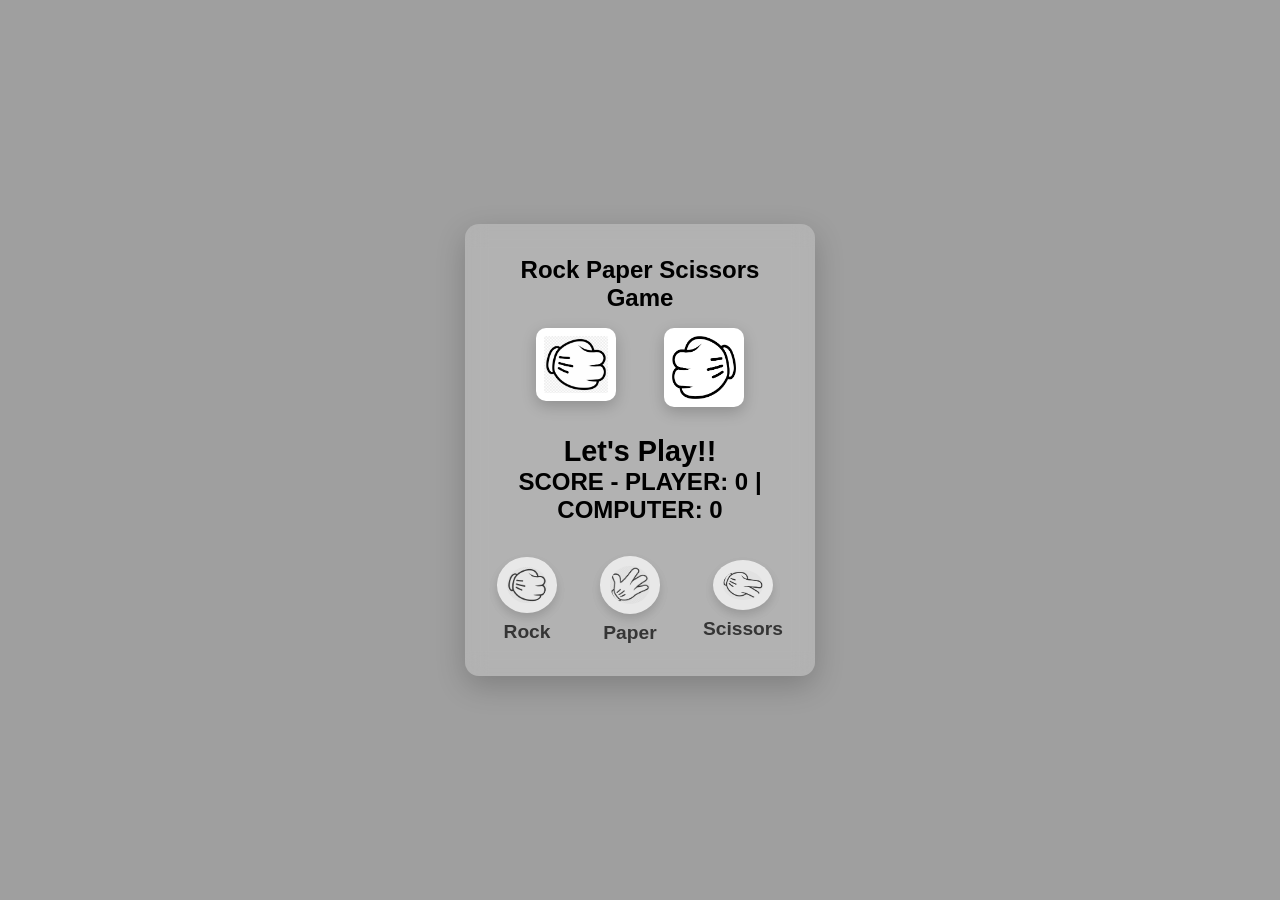
<file: index.html>
<!DOCTYPE html>
<html lang="en">
<head>
    <meta charset="UTF-8">
    <meta name="viewport" content="width=device-width, initial-scale=1.0">
    <link rel="stylesheet" href="style.css">
    <title>Rock Paper Scissors</title>
   
</head>
<body>
    <section class="container">
        <div class="title">Rock Paper Scissors Game</div>
        <div class="result_field">
            <div class="result_images">
                <span class="user_result">
                    <img src="rock (1).png" alt="User Choice">
                </span>
                <span class="cpu_result">
                    <img src="paper1.png" alt="CPU Choice">
                </span>
            </div>
            <div class="result">Let's Play!!</div>
            <h2 style="color: black;" class="gametext" id="scoretext">SCORE - PLAYER: 0 | COMPUTER: 0</h2>
        </div>

        <div class="option_images">
            <span class="option_image" data-choice="R">
                <img src="rock.png" alt="Rock">
                <p>Rock</p>
            </span>
            <span class="option_image" data-choice="P">
                <img src="paper.png" alt="Paper">
                <p>Paper</p>
            </span>
            <span class="option_image" data-choice="S">
                <img src="images.png" alt="Scissors">
                <p>Scissors</p>
            </span>
        </div>
    </section>

    <script>
        let computerScore = 0;
        let playerScore = 0;
        let gameOver = false;
    
        let userResult = document.querySelector(".user_result img"),
            cpuResult = document.querySelector(".cpu_result img"),
            result = document.querySelector(".result"),
            optionImages = document.querySelectorAll(".option_image"),
            score = document.querySelector("#scoretext");
    
        optionImages.forEach((image) => {
            image.addEventListener("click", (e) => {
                if (gameOver) return; // Stop if the game is over
    
                // Remove active class from all options
                optionImages.forEach(img => img.classList.remove("active"));
    
                // Add active class to the clicked option
                image.classList.add("active");
    
                // Get the clicked option
                let userChoice = image.getAttribute("data-choice");
    
                // Set user image
                userResult.src = image.querySelector("img").src;
    
                // Generate CPU choice
                let cpuChoices = ["R", "P", "S"];
                let cpuChoice = cpuChoices[Math.floor(Math.random() * 3)];
                let cpuImages = {
                    "R": "rock.png",
                    "P": "paper.png",
                    "S": "images.png"
                };
                cpuResult.src = cpuImages[cpuChoice];
    
                // Define outcomes
                let outcomes = {
                    "RR": "Draw",
                    "PP": "Draw",
                    "SS": "Draw",
                    "RP": "Computer",
                    "RS": "You",
                    "PR": "You",
                    "PS": "Computer",
                    "SR": "Computer",
                    "SP": "You"
                };
    
                // Determine winner
                let outcomeText = outcomes[userChoice + cpuChoice];
                result.textContent = userChoice === cpuChoice ? "Match Draw" : `${outcomeText} Won!!`;
    
                // Update score
                function updateScore(winner) {
                    if (winner === "You") {
                        playerScore++;
                    } else if (winner === "Computer") {
                        computerScore++;
                    }
    
                    score.innerText = `SCORE - PLAYER: ${playerScore} | COMPUTER: ${computerScore}`;
    
                    // Check if someone reached 3 points
                    if (playerScore === 3 || computerScore === 3) {
                        gameOver = true;
                        result.innerHTML = `<strong>Game Over! ${winner} Wins!</strong><br>Refresh to Play Again.`;
                    }
                }
    
                updateScore(outcomeText);
            });
        });
    </script>
    

    </script>
</body>
</html>
</file>
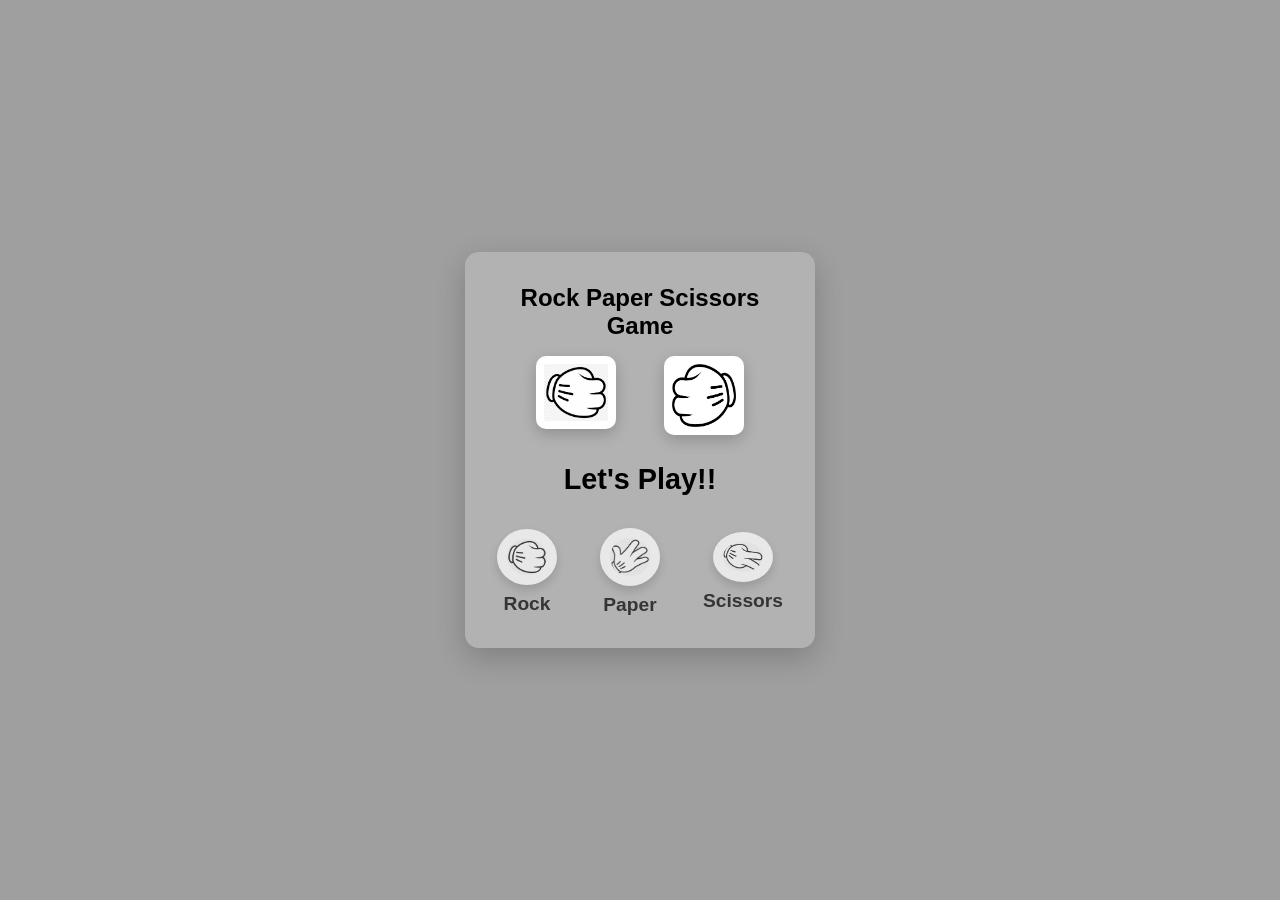
<file: rock.html>
<!DOCTYPE html>
<html lang="en">
<head>
    <meta charset="UTF-8">
    <meta name="viewport" content="width=device-width, initial-scale=1.0">
    <link rel="stylesheet" href="style.css">
    <title>Rock Paper Scissors</title>
   
</head>
<body>
    <section class="container">
        <div class="title">Rock Paper Scissors Game</div>
        <div class="result_field">
            <div class="result_images">
                <span class="user_result">
                    <img src="rock (1).png" alt="User Choice">
                </span>
                <span class="cpu_result">
                    <img src="paper1.png" alt="CPU Choice">
                </span>
            </div>
            <div class="result">Let's Play!!</div>
        </div>

        <div class="option_images">
            <span class="option_image" data-choice="R">
                <img src="rock.png" alt="Rock">
                <p>Rock</p>
            </span>
            <span class="option_image" data-choice="P">
                <img src="paper.png" alt="Paper">
                <p>Paper</p>
            </span>
            <span class="option_image" data-choice="S">
                <img src="images.png" alt="Scissors">
                <p>Scissors</p>
            </span>
        </div>
    </section>

    <script>
        let userResult = document.querySelector(".user_result img"),
            cpuResult = document.querySelector(".cpu_result img"),
            result = document.querySelector(".result"),
            optionImages = document.querySelectorAll(".option_image");

        optionImages.forEach((image) => {
            image.addEventListener("click", (e) => {
                // Remove active class from all options
                optionImages.forEach(img => img.classList.remove("active"));

                // Add active class to the clicked option
                image.classList.add("active");

                // Get the clicked option
                let userChoice = image.getAttribute("data-choice");

                // Set user image
                userResult.src = image.querySelector("img").src;

                // Generate CPU choice
                let cpuChoices = ["R", "P", "S"];
                let cpuChoice = cpuChoices[Math.floor(Math.random() * 3)];
                let cpuImages = {
                    "R": "rock.png",
                    "P": "paper.png",
                    "S": "images.png"
                };
                cpuResult.src = cpuImages[cpuChoice];

                // Define outcomes
                let outcomes = {
                    "RR": "Draw",
                    "PP": "Draw",
                    "SS": "Draw",
                    "RP": "Computer",
                    "RS": "You",
                    "PR": "You",
                    "PS": "Computer",
                    "SR": "Computer",
                    "SP": "You"
                };

                // Determine winner
                let outcomeText = outcomes[userChoice + cpuChoice];
                result.textContent = userChoice === cpuChoice ? "Match Draw" : `${outcomeText} Won!!`;
            });
        });
    </script>
</body>
</html>
</file>
<file: style.css>
* {
    margin: 0;
    padding: 0;
    box-sizing: border-box;
    font-family: "Poppins", sans-serif;
}
body {
    height: 100vh;
    display: flex;
    flex-direction: column;
    align-items: center;
    justify-content: center;
    
  background-color: rgba(0, 0, 0, 0.377);
}
.title {
    font-size: 1.5rem;
    font-weight: bold;
    color: rgb(0, 0, 0);
    text-shadow: 2px 2px 4px rgba(0, 0, 0, 0);
    margin-bottom: 1rem;
}
h1 {
    font-size: 2.5rem;
    font-weight: bold;
  color: black;
    text-shadow: 2px 2px 4px rgba(0, 0, 0, 0.2);
    margin-bottom: 1rem;
}
.container {
    padding: 2rem;
    border-radius: 14px;
    background: rgba(255, 255, 255, 0.2) !important;
    backdrop-filter: blur(10px);
    box-shadow: 0px 10px 30px rgba(0, 0, 0, 0.2);
    text-align: center;
    width: 350px;
    color: white;
}
.result_images {
    display: flex;
    justify-content: center;
    column-gap: 3rem;
    margin-top: 1rem;
}
.result_images img {
    width: 80px;
    border-radius: 10px;
    background: white;
    padding: 8px;
    box-shadow: 0px 5px 15px rgba(0, 0, 0, 0.2);
}
.result {
    font-size: 1.8rem;
    color: black;
    margin-top: 1.5rem;
    font-weight: bold;
}
.option_images {
    display: flex;
    align-items: center;
    justify-content: space-between;
    margin-top: 2rem;
}
.option_image {
    display: flex;
    flex-direction: column;
    align-items: center;
    cursor: pointer;
    opacity: 0.7;
    transition: all 0.3s ease;
    transform: scale(1);
}
.option_image:hover, .option_image.active {
    opacity: 1 !important;
    transform: scale(1.1);
}
.option_image img {
    width: 60px;
    border-radius: 50%;
    background: white;
    padding: 10px;
    box-shadow: 0px 5px 10px rgba(0, 0, 0, 0.2);
}
.option_image p {
    color:black;
    font-size: 1.2rem;
    margin-top: 0.5rem;
    font-weight: bold;
}
</file>
